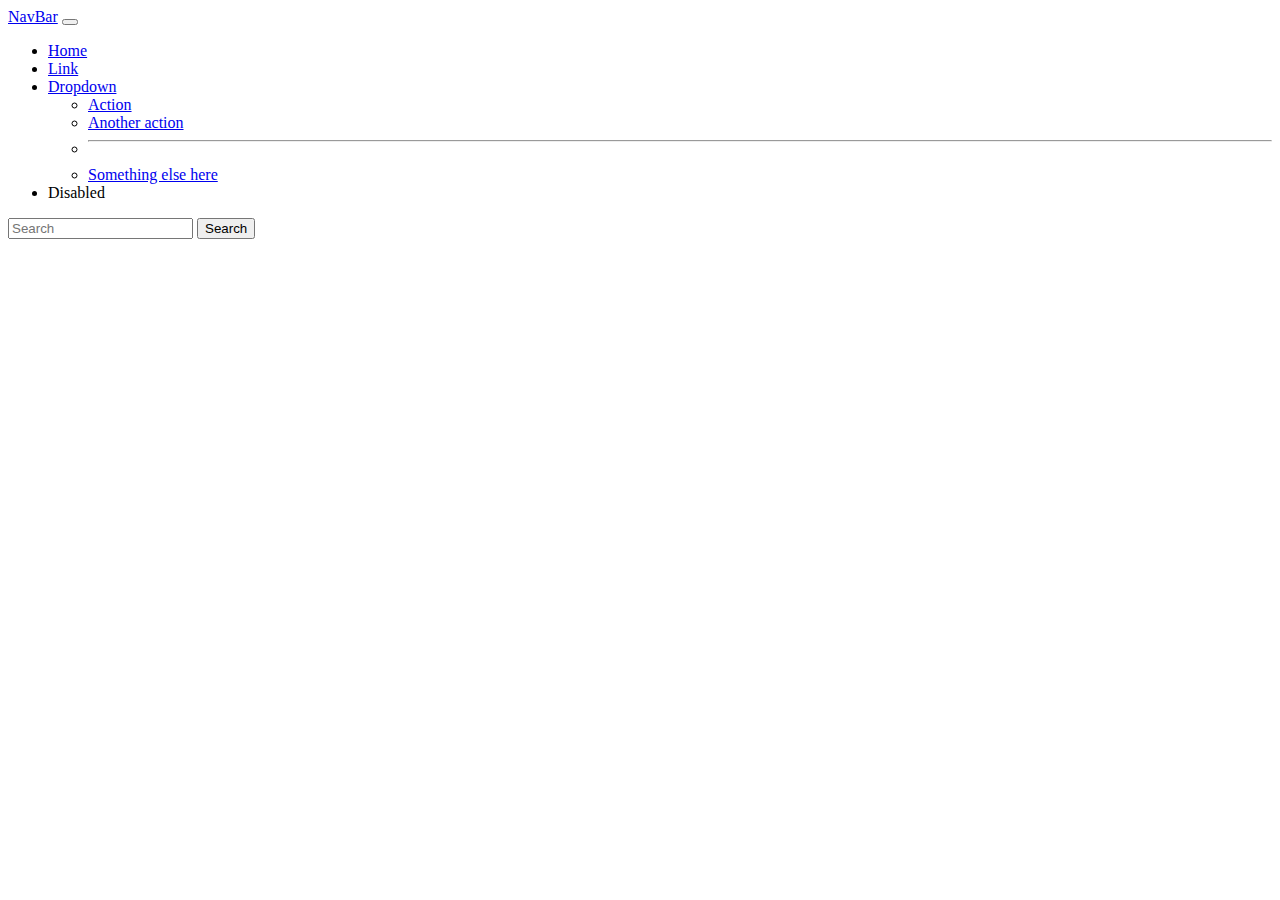
<file: index.html>
<!DOCTYPE html>
<html lang="en">
<head>
    <meta charset="UTF-8">
    <meta name="viewport" content="width=device-width, initial-scale=1.0">
    <title>Curtains By Lissa</title>
    <link href="https://cdn.jsdelivr.net/npm/bootstrap@5.3.3/dist/css/bootstrap.min.css"
     rel="stylesheet" integrity="sha384-QWTKZyjpPEjISv5WaRU9OFeRpok6YctnYmDr5pNlyT2bRjXh
     0JMhjY6hW+ALEwIH" crossorigin="anonymous">
     <link rel="stylesheet" href="https://use.fontawesome.com/releases/v5.15.4/css/all.css" integrity="sha384-DyZ88mC6Up2uqS4h/KRgHuoeGwBcD4Ng9SiP4dIRy0EXTlnuz47vAwmeGwVChigm" crossorigin="anonymous"/>
    <link rel="stylesheet" href="style.css">
</head>

<body>
  <!--Media Queries for responsive website-->
    <!--navigation-->
    <nav class="navbar navbar-expand-lg bg-body-tertiary py-3">
      <div class="container-fluid">
        <a class="navbar-brand" href="#">NavBar</a>
        <button class="navbar-toggler" type="button" data-bs-toggle="collapse" data-bs-target="#navbarSupportedContent" aria-controls="navbarSupportedContent" aria-expanded="false" aria-label="Toggle navigation">
          <span class="navbar-toggler-icon"></span>
        </button>
        <div class="collapse navbar-collapse" id="navbarSupportedContent">
          <ul class="navbar-nav me-auto mb-2 mb-lg-0">
            <li class="nav-item">
              <a class="nav-link active" aria-current="page" href="#">Home</a>
            </li>
            <li class="nav-item">
              <a class="nav-link" href="#">Link</a>
            </li>
            <li class="nav-item dropdown">
              <a class="nav-link dropdown-toggle" href="#" role="button" data-bs-toggle="dropdown" aria-expanded="false">
                Dropdown
              </a>
              <ul class="dropdown-menu">
                <li><a class="dropdown-item" href="#">Action</a></li>
                <li><a class="dropdown-item" href="#">Another action</a></li>
                <li><hr class="dropdown-divider"></li>
                <li><a class="dropdown-item" href="#">Something else here</a></li>
              </ul>
            </li>
            <li class="nav-item">
              <a class="nav-link disabled" aria-disabled="true">Disabled</a>
            </li>
          </ul>
          <form class="d-flex" role="search">
            <input class="form-control me-2" type="search" placeholder="Search" aria-label="Search">
            <button class="btn btn-outline-success" type="submit">Search</button>
          </form>
        </div>
      </div>
    </nav>
    
    
      
    <!--
        <nav class="navbar">
            <a href="#" class="logo">
                <img src="logo.png" alt="logo">
                <h2>Beautiful Curtains for your Beautiful Homes for affordable prices</h2>
            </a>
            <ul class="links">
    <li><a href="home.html">Home</a></li>
    <li><a href="aboutus.html">About Us</a></li>
    <li><a href="contactus.html">Contact Us</a></li>
    <li><a href="watchvideos.html">Watch Videos</a></li>
    <li><a href="booking.html">Booking</a></li>
    <li><a href="login.html">Login</a></li>
</ul>
</nav>
</header>

-->
<script src="https://cdn.jsdelivr.net/npm/@popperjs/core@2.11.8/dist/umd/popper.min.js" integrity="sha384-I7E8VVD/ismYTF4hNIPjVp/Zjvgyol6VFvRkX/vR+Vc4jQkC+hVqc2pM8ODewa9r" 
crossorigin="anonymous"></script>
<script src="https://cdn.jsdelivr.net/npm/bootstrap@5.3.3/dist/js/bootstrap.min.js" 
integrity="sha384-0pUGZvbkm6XF6gxjEnlmuGrJXVbNuzT9qBBavbLwCsOGabYfZo0T0to5eqruptLy" crossorigin="anonymous"></script>
</body>
</html>
</file>
<file: style.css>
/*learn css styles*/
/*use rgb color scheme for colors*/
/*{
    margin: 0;
    padding: 0;
    box-sizing: border-box;
    font-family:Georgia, 'Times New Roman', Times, serif;
}
/*look for an enthusiastic photo of unique curtains for the background
body{
    width: 100%;
    height: 100vh;
    background: url() center / no-repeat /cover ;
}
header{
    Position: fixed;
    width: 100%;
    left: 0;
    top: 0;
    padding: 0 10px;
}
/*NAVIGATION BAR
.navbar{
    display: flex;
    padding: 22 0px;
    align-items: center;
    max-width: 1200px;
    margin: 0 auto;
    justify-content: space-between;
}
.navbar{
    display: flex;
    gap: 10px;
    text-decoration: none;
    align-items: center;
}
.navbar .logo img {
    width: 40px;
    border-radius: 50%;
}
.navbar .logo h2{
    color: #fff;
    font-size: 1.7rem;
    font-weight: 600;
}
.navbar .links {
    display: flex;
    list-style: none;
    gap: 35px;
}
.navbar .links a{ 
    color:#fff;
    text-decoration: none;
    font-size: 1.1rem;
    font-weight: 500;
}
.navbar .links a:hover {
    color:antiquewhite;
}
.navbar .login-btn {
    border: none;
    outline: none;
}*/
</file>
